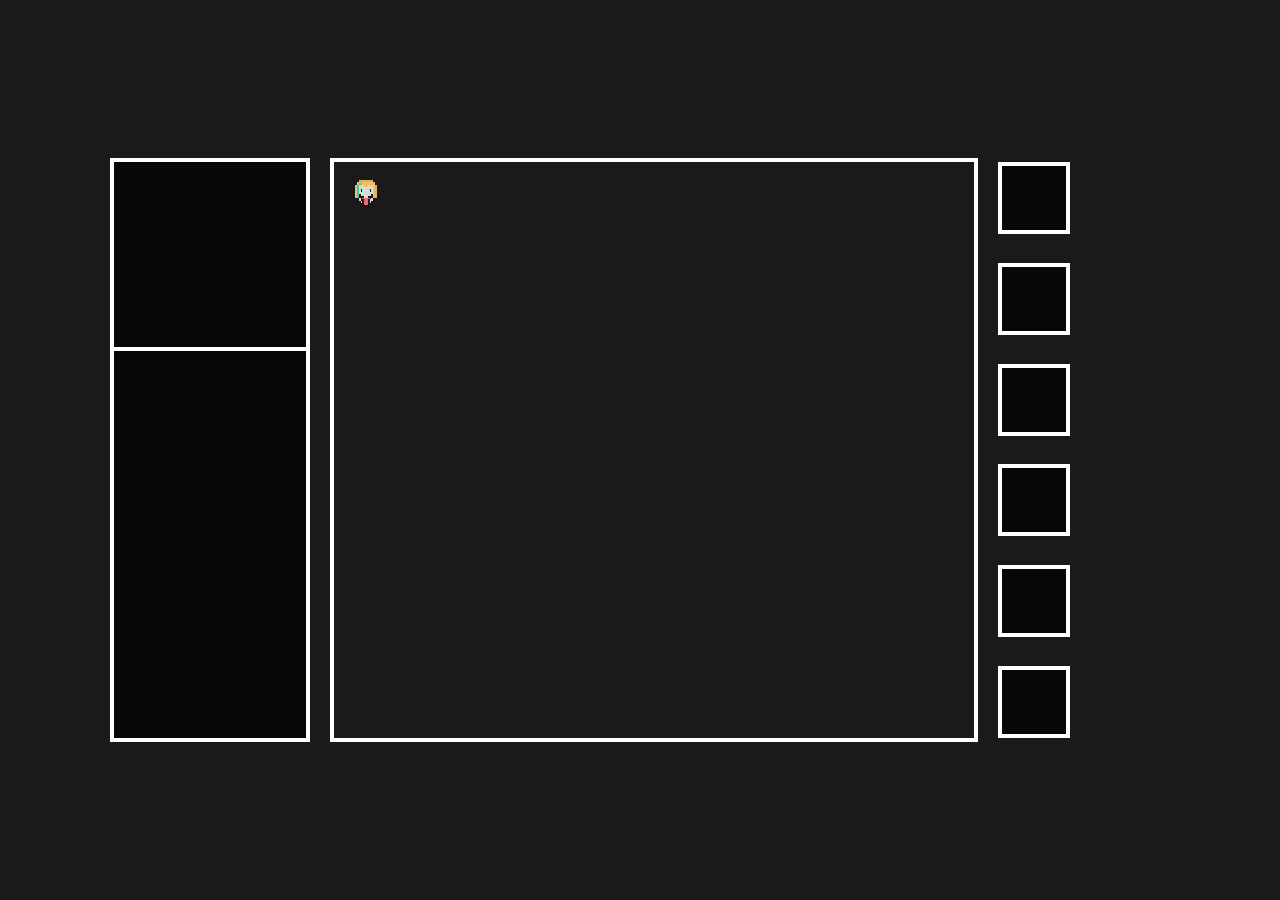
<file: index.html>
<!-- 
   see the video tutorial for how this kind of thing works:
   https://youtu.be/H3Fn33lYuE0
-->

<!DOCTYPE html>
<html lang="en">
  <head>
    <meta charset="UTF-8" />
    <meta name="viewport" content="width=device-width, initial-scale=1.0" />
    <title>Space Station</title>
    <script type="module" src="main.js"></script>
    <link rel="stylesheet" href="style.css" />
  </head>
  <body>
    <div class="game-container">
      <div class="interaction-display">
        <div class="texture-display"></div>
        <div class="interaction-text-container">
        <div class="text-display"></div>
          <p class="description-text" style="display: none; font-size: 12px; color: #888; margin: 2px 5px;"></p>
          <p class="interaction-hint" style="display: none; font-size: 14px; color: #aaa; margin: 5px;">Press SPACE to interact</p>
        </div>
      </div>
      <div class="room-header"></div>
      <div class="signpost-popup" style="display: none;">
        <div class="popup-content">
          <p class="popup-text"></p>
          <button class="close-popup">Close</button>
        </div>
      </div>
      <div class="frame">
        <div class="camera">
          <div class="map">
            <div class="character" facing="down" walking="true">
              <div class="shadow"></div>
              <div class="character_spritesheet"></div>
            </div>
          </div>
        </div>
      </div>
      <div class="item-bar">
        <div class="item-slot" data-slot="0"></div>
        <div class="item-slot" data-slot="1"></div>
        <div class="item-slot" data-slot="2"></div>
        <div class="item-slot" data-slot="3"></div>
        <div class="item-slot" data-slot="4"></div>
        <div class="item-slot" data-slot="5"></div>
      </div>
    </div>
  </body>
</html>
</file>
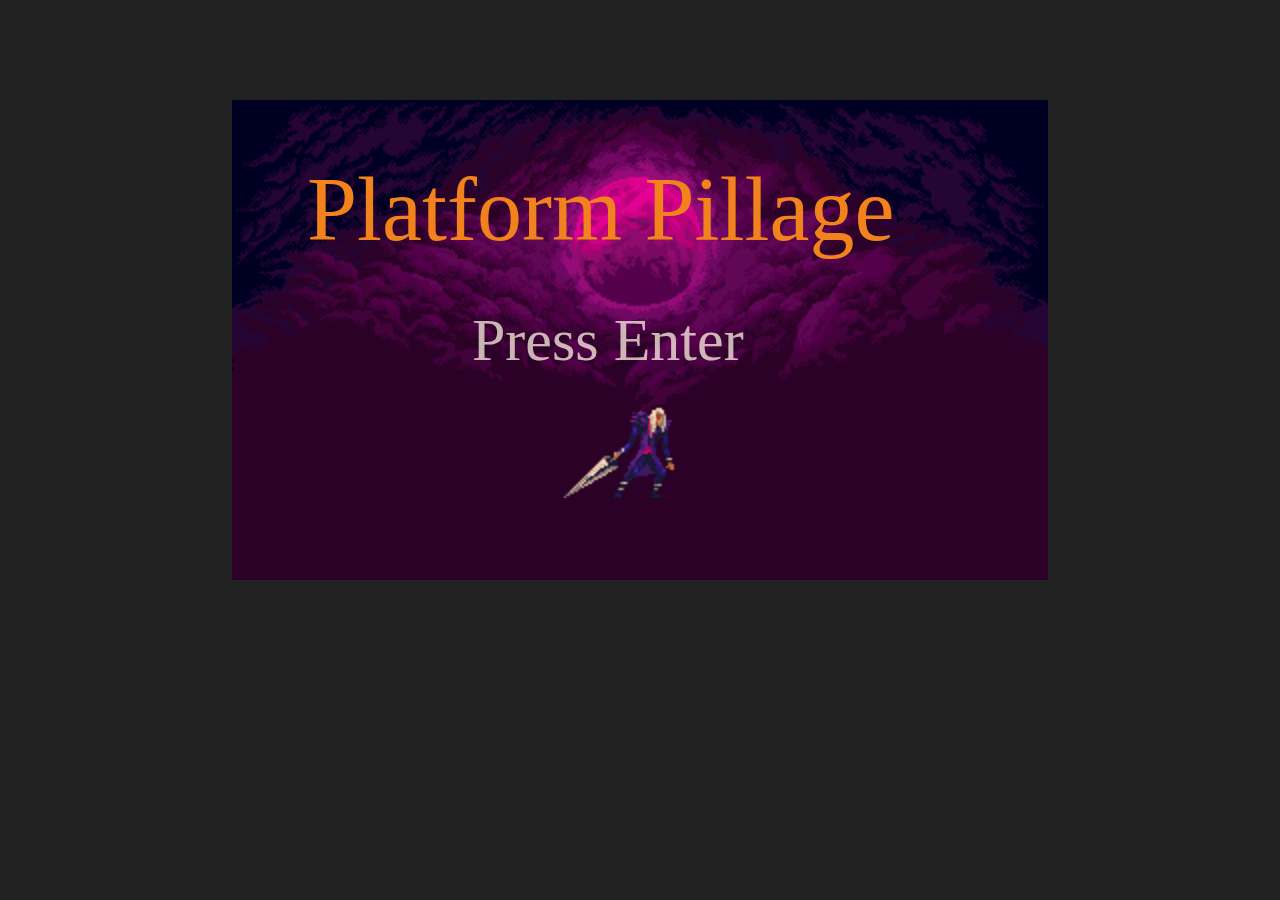
<file: source/Platfromer/index.html>
<!DOCTYPE html>
<html>
    <link rel="stylesheet" href="main.css"></link>
    <body>
        <img src="assets/background.png" id="title-screen">
        <img src="assets/parallax_mountain_pack/layers/parallax-mountain-bg.png" id="parallax-mountain-bg">
        <img src="assets/parallax_mountain_pack/layers/parallax-mountain-montain-far.png" id="parallax-mountain-montain-far">
        <img src="assets/parallax_mountain_pack/layers/parallax-mountain-mountains.png" id="parallax-mountain-mountains">
        <img src="assets/parallax_mountain_pack/layers/parallax-mountain-trees.png" id="parallax-mountain-trees">
        <img src="assets/parallax_mountain_pack/layers/parallax-mountain-foreground-trees.png" id="parallax-mountain-foreground-trees">
        <img src="assets/Tileset.png" id="tiles">
        <img src="assets/hero-idle-left.png" id="hero-idle-left">
        <img src="assets/hero-idle-right.png" id="hero-idle-right">
        <img src="assets/hero-run-left.png" id="hero-run-left">
        <img src="assets/hero-run-right.png" id="hero-run-right">
        <img src="assets/hero-jump-left.png" id="hero-jump-left">
        <img src="assets/hero-jump-right.png" id="hero-jump-right">
        <img src="assets/hero-attack-left.png" id="hero-attack-left">
        <img src="assets/hero-attack-right.png" id="hero-attack-right">
        <img src="assets/hero-crouch-left.png" id="hero-crouch-left">
        <img src="assets/hero-crouch-right.png" id="hero-crouch-right">
        <img src="assets/hero-hurt-left.png" id="hero-hurt-left">
        <img src="assets/hero-hurt-right.png" id="hero-hurt-right">
        <div class="canvas-container">
            <canvas id="main_screen" width="816" height="480"></canvas>
        </div>
        <audio id="theAudio">
            <source src="assets/moonlight.mp3" type="audio/mp3">
        </audio>
    </body>
    <script src="main.js"></script>
</html>
</file>
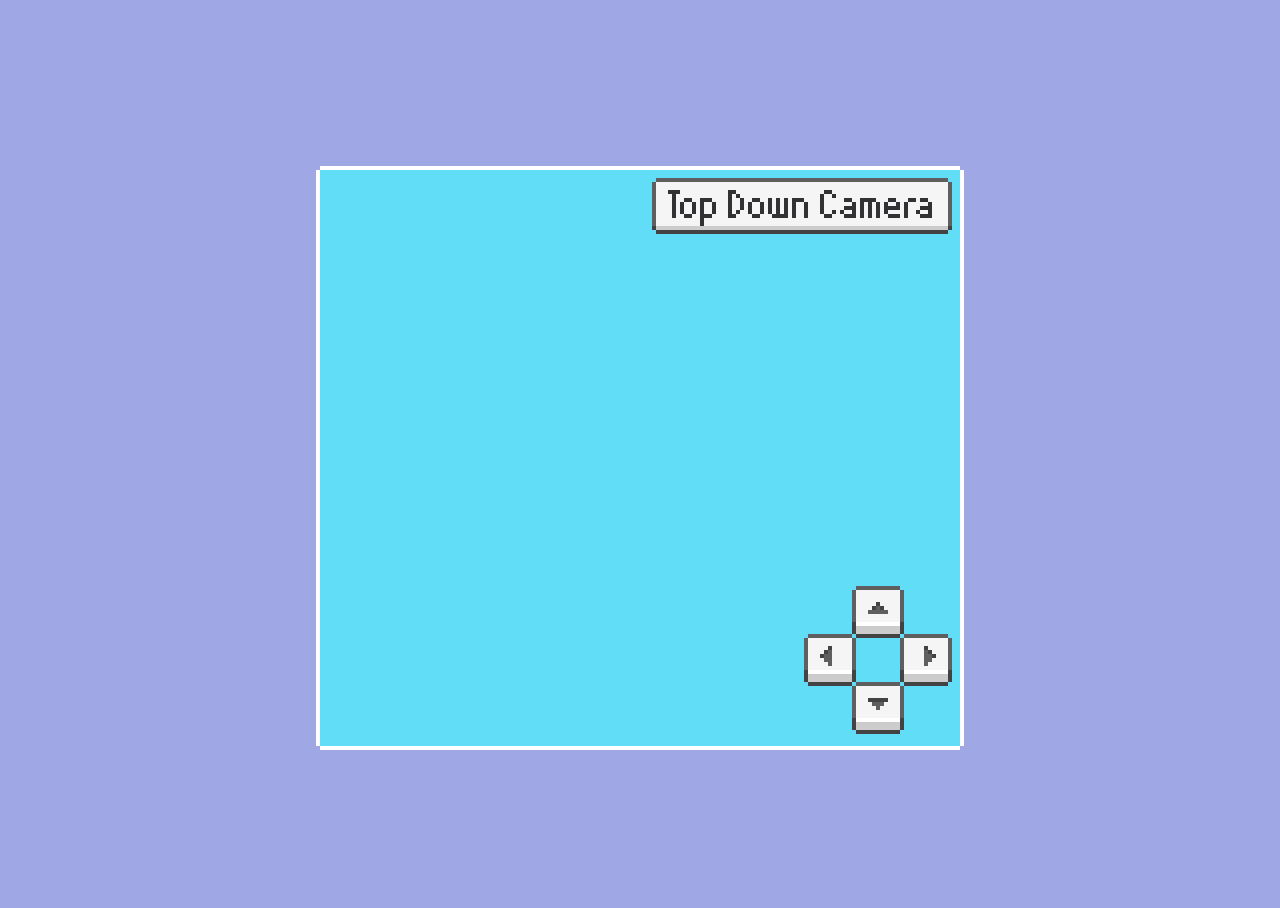
<file: source/TopDown/index.html>
<!DOCTYPE html>
<html lang="en">
<head>
    <meta charset="UTF-8">
    <meta name="viewport" content="width=device-width, initial-scale=1.0">
    <title>Document</title>
    <link rel="stylesheet" href="style.css">
    <script type="module" src="script.js"></script>
</head>
<body>
        <!-- 
    see the video tutorial for how this kind of thing works:
    https://youtu.be/H3Fn33lYuE0
    -->

    <div class="frame">
    <div class="corner_topleft"></div>
    <div class="corner_topright"></div>
    <div class="corner_bottomleft"></div>
    <div class="corner_bottomright"></div>
    
    
    <div class="camera">
        <div class="map pixel-art">
            <div class="character" facing="down" walking="true">
                <div class="shadow pixel-art"></div>
                <div class="character_spritesheet pixel-art"></div>
            </div>
        </div>


        <div class="dpad">
            <div class="DemoDirectionUI flex-center">
                <button class="dpad-button dpad-left">
                    <svg xmlns="http://www.w3.org/2000/svg" viewBox="0 -0.5 13 13" shape-rendering="crispEdges">
                        <path class="Arrow_outline-top"  stroke="#5f5f5f" d="M1 0h11M0 1h1M12 1h1M0 2h1M12 2h1M0 3h1M12 3h1M0 4h1M12 4h1M0 5h1M12 5h1M0 6h1M12 6h1M0 7h1M12 7h1M0 8h1M12 8h1" />
                        <path class="Arrow_surface" stroke="#f5f5f5" d="M1 1h11M1 2h11M1 3h5M7 3h5M1 4h4M7 4h5M1 5h3M7 5h5M1 6h4M7 6h5M1 7h5M7 7h5M1 8h11" />
                        <path class="Arrow_arrow-inset"  stroke="#434343" d="M6 3h1M5 4h1M4 5h1" />
                        <path class="Arrow_arrow-body" stroke="#5f5f5f" d="M6 4h1M5 5h2M5 6h2M6 7h1" />
                        <path class="Arrow_outline-bottom" stroke="#434343" d="M0 9h1M12 9h1M0 10h1M12 10h1M0 11h1M12 11h1M1 12h11" />
                        <path class="Arrow_edge" stroke="#ffffff" d="M1 9h11" />
                        <path class="Arrow_front" stroke="#cccccc" d="M1 10h11M1 11h11" />
                    </svg>
                </button>
                <button class="dpad-button dpad-up">
                    <svg xmlns="http://www.w3.org/2000/svg" viewBox="0 -0.5 13 13" shape-rendering="crispEdges">
                        <path class="Arrow_outline-top"  stroke="#5f5f5f" d="M1 0h11M0 1h1M12 1h1M0 2h1M12 2h1M0 3h1M12 3h1M0 4h1M12 4h1M0 5h1M12 5h1M0 6h1M12 6h1M0 7h1M12 7h1M0 8h1M12 8h1" />
                        <path class="Arrow_surface" stroke="#f5f5f5" d="M1 1h11M1 2h11M1 3h11M1 4h5M7 4h5M1 5h4M8 5h4M1 6h3M9 6h3M1 7h11M1 8h11" />
                        <path class="Arrow_arrow-inset"  stroke="#434343" d="M6 4h1M5 5h1M7 5h1" />
                        <path class="Arrow_arrow-body" stroke="#5f5f5f" d="M6 5h1M4 6h5" />
                        <path class="Arrow_outline-bottom" stroke="#434343" d="M0 9h1M12 9h1M0 10h1M12 10h1M0 11h1M12 11h1M1 12h11" />
                        <path class="Arrow_edge" stroke="#ffffff" d="M1 9h11" />
                        <path class="Arrow_front" stroke="#cccccc" d="M1 10h11M1 11h11" />
                    </svg>
                </button>
                <button class="dpad-button dpad-down">
                    <svg xmlns="http://www.w3.org/2000/svg" viewBox="0 -0.5 13 13" shape-rendering="crispEdges">
                        <path class="Arrow_outline-top" stroke="#5f5f5f" d="M1 0h11M0 1h1M12 1h1M0 2h1M12 2h1M0 3h1M12 3h1M0 4h1M12 4h1M0 5h1M12 5h1M0 6h1M12 6h1M0 7h1M12 7h1M0 8h1M12 8h1" />
                        <path class="Arrow_surface" stroke="#f5f5f5" d="M1 1h11M1 2h11M1 3h11M1 4h3M9 4h3M1 5h4M8 5h4M1 6h5M7 6h5M1 7h11M1 8h11" />
                        <path class="Arrow_arrow-inset" stroke="#434343" d="M4 4h5" />
                        <path class="Arrow_arrow-body" stroke="#5f5f5f" d="M5 5h3M6 6h1" />
                        <path class="Arrow_outline-bottom" stroke="#434343" d="M0 9h1M12 9h1M0 10h1M12 10h1M0 11h1M12 11h1M1 12h11" />
                        <path class="Arrow_edge" stroke="#ffffff" d="M1 9h11" />
                        <path class="Arrow_front" stroke="#cccccc" d="M1 10h11M1 11h11" />
                    </svg>
                </button>
                <button class="dpad-button dpad-right">
                    <svg xmlns="http://www.w3.org/2000/svg" viewBox="0 -0.5 13 13" shape-rendering="crispEdges">
                        <path class="Arrow_outline-top"  stroke="#5f5f5f" d="M1 0h11M0 1h1M12 1h1M0 2h1M12 2h1M0 3h1M12 3h1M0 4h1M12 4h1M0 5h1M12 5h1M0 6h1M12 6h1M0 7h1M12 7h1M0 8h1M12 8h1" />
                        <path class="Arrow_surface" stroke="#f5f5f5" d="M1 1h11M1 2h11M1 3h5M7 3h5M1 4h5M8 4h4M1 5h5M9 5h3M1 6h5M8 6h4M1 7h5M7 7h5M1 8h11" />
                        <path class="Arrow_arrow-inset"  stroke="#434343" d="M6 3h1M7 4h1M8 5h1" />
                        <path class="Arrow_arrow-body" stroke="#5f5f5f" d="M6 4h1M6 5h2M6 6h2M6 7h1" />
                        <path class="Arrow_outline-bottom" stroke="#434343" d="M0 9h1M12 9h1M0 10h1M12 10h1M0 11h1M12 11h1M1 12h11" />
                        <path class="Arrow_edge" stroke="#ffffff" d="M1 9h11" />
                        <path class="Arrow_front" stroke="#cccccc" d="M1 10h11M1 11h11" />
                    </svg>
                </button>
            </div>
        </div>
        
        
        <svg class="headline" xmlns="http://www.w3.org/2000/svg" viewBox="0 -0.5 75 14" shape-rendering="crispEdges">
    <metadata>Made with Pixels to Svg https://codepen.io/shshaw/pen/XbxvNj</metadata>
    <path stroke="rgba(128,191,255,0.01568627450980392)" d="M0 0h1M74 0h1M0 13h1M74 13h1" />
    <path stroke="#5f5f5f" d="M1 0h73M0 1h1M74 1h1M0 2h1M74 2h1M0 3h1M74 3h1M0 4h1M74 4h1M0 5h1M74 5h1M0 6h1M74 6h1M0 7h1M74 7h1M0 8h1M74 8h1M0 9h1M74 9h1M0 10h1M74 10h1M0 11h1M74 11h1" />
    <path stroke="#f5f5f5" d="M1 1h73M1 2h73M1 3h3M7 3h12M21 3h22M45 3h29M1 4h4M6 4h13M20 4h1M22 4h20M43 4h2M46 4h28M1 5h4M6 5h2M10 5h2M15 5h4M20 5h2M23 5h2M27 5h2M30 5h1M32 5h1M34 5h1M38 5h4M43 5h5M50 5h2M56 5h3M61 5h3M66 5h1M69 5h5M1 6h4M6 6h1M8 6h2M11 6h1M13 6h2M16 6h3M20 6h2M23 6h1M25 6h2M28 6h1M30 6h1M32 6h1M34 6h1M36 6h2M39 6h3M43 6h7M51 6h1M53 6h1M55 6h1M57 6h1M59 6h2M62 6h1M64 6h5M70 6h4M1 7h4M6 7h1M8 7h2M11 7h1M13 7h2M16 7h3M20 7h2M23 7h1M25 7h2M28 7h1M30 7h1M32 7h1M34 7h1M36 7h2M39 7h3M43 7h5M51 7h1M53 7h1M55 7h1M57 7h1M62 7h1M64 7h3M70 7h4M1 8h4M6 8h1M8 8h2M11 8h1M13 8h2M16 8h3M20 8h1M22 8h2M25 8h2M28 8h1M30 8h1M32 8h1M34 8h1M36 8h2M39 8h3M43 8h2M46 8h1M48 8h2M51 8h1M53 8h1M55 8h1M57 8h1M59 8h4M64 8h2M67 8h2M70 8h4M1 9h4M6 9h2M10 9h2M15 9h4M21 9h4M27 9h3M34 9h1M36 9h2M39 9h4M45 9h3M51 9h1M53 9h1M55 9h1M57 9h2M62 9h1M64 9h3M70 9h4M1 10h11M13 10h61M1 11h11M13 11h61" />
    <path stroke="#323234" d="M4 3h3M19 3h2M43 3h2M5 4h1M19 4h1M21 4h1M42 4h1M45 4h1M5 5h1M8 5h2M12 5h3M19 5h1M22 5h1M25 5h2M29 5h1M31 5h1M33 5h1M35 5h3M42 5h1M48 5h2M52 5h4M59 5h2M64 5h2M67 5h2M5 6h1M7 6h1M10 6h1M12 6h1M15 6h1M19 6h1M22 6h1M24 6h1M27 6h1M29 6h1M31 6h1M33 6h1M35 6h1M38 6h1M42 6h1M50 6h1M52 6h1M54 6h1M56 6h1M58 6h1M61 6h1M63 6h1M69 6h1M5 7h1M7 7h1M10 7h1M12 7h1M15 7h1M19 7h1M22 7h1M24 7h1M27 7h1M29 7h1M31 7h1M33 7h1M35 7h1M38 7h1M42 7h1M48 7h3M52 7h1M54 7h1M56 7h1M58 7h4M63 7h1M67 7h3M5 8h1M7 8h1M10 8h1M12 8h1M15 8h1M19 8h1M21 8h1M24 8h1M27 8h1M29 8h1M31 8h1M33 8h1M35 8h1M38 8h1M42 8h1M45 8h1M47 8h1M50 8h1M52 8h1M54 8h1M56 8h1M58 8h1M63 8h1M66 8h1M69 8h1M5 9h1M8 9h2M12 9h3M19 9h2M25 9h2M30 9h4M35 9h1M38 9h1M43 9h2M48 9h3M52 9h1M54 9h1M56 9h1M59 9h3M63 9h1M67 9h3M12 10h1M12 11h1" />
    <path stroke="#434343" d="M0 12h1M74 12h1M1 13h73" />
    <path stroke="#cccccc" d="M1 12h73" />
    </svg>
        
        
        
    </div>
    </div>
</body>
</html>
</file>
<file: style.css>
:root {
  --pixel-size: 2px;
  --grid-cell: calc(var(--pixel-size) * 16);
  --bg: #1a1a1a;
}

@media (min-width: 700px) {
  :root {
    --pixel-size: 3px;
  }
}

@media (min-width: 1000px) {
  :root {
    --pixel-size: 4px;
  }
}

/* === Global Styles === */
html,
body {
  height: 100%;
  margin: 0;
}

body {
  background: var(--bg);
  display: flex;
  align-items: center;
  justify-content: center;
  height: 100vh;
  overflow: hidden;
  
}

.pixel-art {
  image-rendering: pixelated;
}

/* === Layout Elements === */
.game-container {
  display: flex;
  align-items: center;
  gap: calc(var(--pixel-size) * 6);
  position: absolute;
  left: 50%;
  top: 50%;
  transform: translate(-50%, -50%);
}

.frame {
  width: calc(var(--pixel-size) * 160);
  height: calc(var(--pixel-size) * 144);
  outline: var(--pixel-size) solid #fff;
  position: relative;
  z-index: 1;
}

.camera {
  width: 100%;
  height: 100%;
  overflow: hidden;
  background: var(--bg);
  position: relative;
}

.map {
  position: absolute;
  top: 0;
  left: 0;
  image-rendering: pixelated;
  background-color: #07c2cc;
  background-size: 100%;
  width: calc(13 * var(--grid-cell));
  height: calc(10 * var(--grid-cell));
}

.map {
  position: relative;
  width: 100vw;
  height: 100vh;
  background: var(--bg);
  z-index: auto;
}

.tile {
  position: absolute;
  width: calc(var(--pixel-size) * 16);
  height: calc(var(--pixel-size) * 16);
  image-rendering: pixelated;
  background-repeat: no-repeat;
  background-size: cover;
}

/* === TILE TYPES === */

.tile.floor {
  background-image: url("./textures/floor_01.png"); 
}

.tile.wall_corner_a {
  background-image: url("./textures/wall_corner.png"); 
  transform: rotate(0);
}

.tile.wall_corner_b {
  background-image: url("./textures/wall_corner.png"); 
  transform: rotate(90deg);
}

.tile.wall_corner_c {
  background-image: url("./textures/wall_corner.png"); 
  transform: rotate(-90deg);
}

.tile.wall_corner_d {
  background-image: url("./textures/wall_corner.png"); 
  transform: rotate(180deg);
}

.tile.wall_corner_90_a {
  background-image: url("./textures/wall_corner_full.png"); 
}

.tile.wall_corner_90_b {
  background-image: url("./textures/wall_corner_full.png");
  transform: scaleX(-1); 
}

.tile.wall_corner_90_b_2 {
  background-image: url("./textures/wall_corner_full.png"); 
  transform: rotate(-90deg);  
}

.tile.wall_corner_90_c {
  background-image: url("./textures/wall_corner_full.png"); 
  transform: rotate(180deg);
}

.tile.wall_corner_90_d {
  background-image: url("./textures/wall_corner_full.png"); 
  transform: rotate(90deg);
}

.tile.wall {
  background-image: url("./textures/wall_2.png");
  transform: rotate(270deg);
}

.tile.wall_top {
  background-image: url("./textures/wall_2.png");
}

.tile.wall_bottom {
  background-image: url("./textures/wall_2.png");
  transform: rotate(180deg);
}

.tile.wall_right_side {
  background-image: url("./textures/wall_2.png");
  transform: rotate(90deg);
}


.tile.wall.top {
  background-image: url("./textures/wall_top.png"); 
}

.tile.wall_top_2 {
  background-image: url("./textures/wall_top_2.png"); 
}


.tile.wall_cables {
  background-image: url("./textures/wall_cables.png"); 
}

.tile.wall_rack {
  background-image: url("./textures/wall_rack.png"); 
}

.tile.wall_fan {
  background-image: url("./textures/wall_fan.png"); 
}

.tile.grass {
  background-image: url("./textures/grass.png"); 
}

.tile.door {
  background-image: url("./textures/door_01.png"); 
}



.tile.empty {
  background-color: var(--bg);
}


/* Optional fallback for unknown tiles */
.tile.unknown {
  background-color: magenta;
}


.object-layer {
  position: absolute;
  top: 0;
  left: 0;
  pointer-events: none; /* allows character to walk through unless interactable handling is later added */
  width: 100%;
  height: 100%;
}

.object {
  position: absolute;
  width: calc(var(--pixel-size) * 8);  /* 16px tile / 2 = 8px */
  height: calc(var(--pixel-size) * 8);
  opacity: 0.9;
  border-radius: 2px;

  background-size: 100% 100%;
  background-repeat: no-repeat;
  background-position: center;  
}

/* Test visual styles */

.object.floor_crack {
  background-image: url("./textures/floor_01_crack.png");
  z-index: 0;
}

.object.floor_cable {
  background-image: url("./textures/floor_01_cable.png");
  z-index: 0;
}

.object.floor_drain {
  background-image: url("./textures/floor_01_drain.png");
  z-index: 0;  
}

.object.wall_pipe {
  background-image: url("./textures/wall_pipe.png");

  z-index: 0;  
}
.object.table_chair {
  background-image: url("./textures/obj_tableChair.png");

  position: absolute;
  background-position-y: -4px;  
  transform: scale(1.0);
  transform-origin: center; 
  pointer-events: none; /* Optional: so the object doesn't block input */

  z-index: 30;
}

.object.vending_mach {
  background-image: url("./textures/obj_vendingMach.png");
  width: calc(var(--pixel-size) * 20);  /* Doubled the width */
  height: calc(var(--pixel-size) * 16);  /* Doubled the height */
  transform-origin: center;
  pointer-events: none;
  z-index: 12;
  background-position: center;
  background-size: 100% 100%;
  background-color: #07c2cc;
  transform: translateY(-20px);
}

.object.trashcan {
  background-image: url("./textures/obj_trashcan.png");
}


.object.signpost {
  background-image: url("./textures/obj_sign.png");
  background-position-y: -3px;
}

.object.plant {
  background-image: url("./textures/obj_plant.png");
}

.object.key_plant {
  background-image: url("./textures/obj_plant.png");
}


.object.antenna {
  background-image: url("./textures/obj_antenna.png");
  width: calc(var(--pixel-size) * 8);  /* Standard object width */
  height: calc(var(--pixel-size) * 32);  /* Taller height for antenna shape */
  transform-origin: bottom center;
  pointer-events: none;
  z-index: 40;  /* Lower z-index so character can pass in front */

  /* Ensure full texture display even if it extends beyond bounds */
  overflow: visible;
  background-size: contain;
  background-repeat: no-repeat;
  image-rendering: pixelated;
  /* Fix antenna texture display */
  background-position: center;
  background-size: 100% auto;
  /* transform: translateY(-75px); Adjust vertical position instead of background-position-y */
  /* Convert fixed pixel transform to viewport units */
  transform: translateY(-11vh); /* Converted from -75px, assuming viewport height relationship */
 /* Offset the transform to maintain original position */
}

.object.antenna_a_base {
  background-image: url("./textures/obj_antenna_01_base.png");
}

.object.antenna_a_middle {
  background-image: url("./textures/obj_antenna_01_middle.png");
  z-index: 40;
}

.object.antenna_a_top {
  background-image: url("./textures/obj_antenna_01_top.png");
  z-index: 40;
}

.object.antenna_b_base {
  background-image: url("./textures/obj_antenna_02_base.png");
}

.object.antenna_b_middle {
  background-image: url("./textures/obj_antenna_02_middle.png");
  z-index: 40;
}

.object.antenna_b_top {
  background-image: url("./textures/obj_antenna_02_top.png");
  z-index: 40;
}

.object.antenna_b2_middle {
  background-image: url("./textures/obj_antenna_02_middle_B.png");
  z-index: 40;
}

.object.antenna_b2_top {
  background-image: url("./textures/obj_antenna_02_top_B.png");
  z-index: 40;
}

.object.bottles {
  background-image: url("./textures/obj_bottles.png");
  z-index: 40;
}

.object.dismantled_ventillation_unit {
  background-image: url("./textures/obj_dismantled_ventillator.png");
}




.object.workstation_a {
  background-image: url("./textures/obj_workstation_a.png");
  z-index: 40;
}

.object.workstation_a_papiers {
  background-image: url("./textures/obj_workstation_a_papiers.png");
  z-index: 40;
}

.object.workstation_b {
  background-image: url("./textures/obj_workstation_b.png");
  z-index: 40;
}

.object.workstation_c {
  background-image: url("./textures/obj_workstation_c.png");
} 

.object.workstation_d {
  background-image: url("./textures/obj_workstation_d.png");
}



/* === Character === */

.character {
  width: calc(var(--grid-cell) * 0.5);
  height: calc(var(--grid-cell) * 0.5);
  position: absolute;
  overflow: hidden;
  z-index: 20;
  transform: translate(calc(var(--grid-cell) * 0.25), calc(var(--grid-cell) * 0.25));
}


.character_spritesheet {
  position: absolute;
  background: url("./textures/character.png") no-repeat;
  background-size: 100%;
  width: calc(var(--grid-cell) * 2);
  height: calc(var(--grid-cell) * 2); 
}

.character[facing="right"] .character_spritesheet {
  background-position-y: calc(var(--pixel-size) * -8);
}

.character[facing="up"] .character_spritesheet {
  background-position-y: calc(var(--pixel-size) * -16);
}

.character[facing="left"] .character_spritesheet {
  background-position-y: calc(var(--pixel-size) * -24);
}

.character[walking="true"] .character_spritesheet {
  animation: walkAnimation 0.6s steps(4) infinite;
}

@keyframes walkAnimation {
  from {
    transform: translate3d(0%, 0%, 0);
  }
  to {
    transform: translate3d(-100%, 0%, 0);
  }
}

/* === Item Bar Styles === */
.item-bar {
  display: flex;
  flex-direction: column;
  gap: calc(var(--pixel-size) * 4);
  z-index: 1000;
  height: calc(var(--pixel-size) * 144); /* Same height as frame */
  justify-content: space-between; /* Distribute space evenly */
  padding: calc(var(--pixel-size) * 2) 0;
  margin-right: 100px; /* Add some padding top and bottom */
}

.item-slot {
  width: calc(var(--pixel-size) * 16);
  height: calc(var(--pixel-size) * 16);
  background: rgba(0, 0, 0, 0.7);
  border: calc(var(--pixel-size) * 1) solid #ffffff;
  display: flex;
  align-items: center;
  justify-content: center;
  position: relative;
}

.item-slot.selected {
  border-color: #ffd700;
  box-shadow: 0 0 calc(var(--pixel-size) * 2) #ffd700;
}

.item {
  width: calc(var(--pixel-size) * 12);
  height: calc(var(--pixel-size) * 12);
  background-size: contain;
  background-repeat: no-repeat;
  background-position: center;
  image-rendering: pixelated;
}


/* Item types */
.item.key {
  background-image: url('./textures/items/key.png');
}

.item.health {
  background-image: url('./textures/items/health.png');
}

.item.weapon {
  background-image: url('./textures/items/weapon.png');
}

.item.plant {
  background-image: url("./textures/obj_plant.png");
  background-size: contain;
  background-repeat: no-repeat;
  background-position: center;
  width: 100%;
  height: 100%;
}

.item.sign {
  background-image: url("./textures/obj_sign.png");
  background-size: contain;
  background-repeat: no-repeat;
  background-position: center;
  width: 100%;
  height: 100%;
}

.item-counter {
  position: absolute;
  bottom: 2px;
  right: 4px;
  font-size: 10px;
  color: white;
  background: rgba(0, 0, 0, 0.6);
  padding: 1px 3px;
  border-radius: 3px;
  z-index: 2;
  font-family:'Press Start 2P', monospace;
}

.interaction-display {
  width: calc(var(--pixel-size) * 48);
  height: calc(var(--pixel-size) * 144);
  border: calc(var(--pixel-size) * 1) solid #ffffff;
  background: rgba(0, 0, 0, 0.7);
  margin: 0;
  display: flex;
  flex-direction: column;
}

.texture-display {
  height: 33.33%;
  background-size: contain;
  background-repeat: no-repeat;
  background-position: center;
  image-rendering: pixelated;
  border-bottom: calc(var(--pixel-size) * 1) solid #ffffff;
}

.interaction-text-container {
  height: 66.67%;
  display: flex;
  flex-direction: column;
  padding: calc(var(--pixel-size) * 2);
}

.text-display {
  text-align: center;
  font-family: monospace;
  font-weight: bold;
  color: #ffffff;
  margin-bottom: calc(var(--pixel-size) * 2);
}

.description-text {
  text-align: center;
  font-family: monospace;
  color: #888;
  font-size: calc(var(--pixel-size) * 3);
  flex-grow: 1;
  display: flex;
  align-items: center;
  justify-content: center;
}

.interaction-hint {
  text-align: center;
  font-family: monospace;
  color: #aaa;
  font-size: calc(var(--pixel-size) * 3);
  border-top: 1px solid rgba(255, 255, 255, 0.2);
  padding-top: calc(var(--pixel-size) * 2);
  margin-top: auto;
}

.signpost-popup {
  position: fixed;
  top: 0;
  left: 0;
  width: 100%;
  height: 100%;
  background: rgba(0, 0, 0, 0.8);
  display: flex;
  justify-content: center;
  align-items: center;
  z-index: 1000;
}

.popup-content {
  background: rgba(0, 0, 0, 0.9);
  padding: calc(var(--pixel-size) * 8);
  border: calc(var(--pixel-size) * 1) solid #ffffff;
  max-width: calc(var(--pixel-size) * 120);
  text-align: center;
}

.popup-text {
  color: #ffffff;
  font-family: monospace;
  font-size: calc(var(--pixel-size) * 4);
  margin-bottom: calc(var(--pixel-size) * 4);
  line-height: 1.5;
}

.close-popup {
  background: #333;
  color: #ffffff;
  border: calc(var(--pixel-size) * 1) solid #ffffff;
  padding: calc(var(--pixel-size) * 2) calc(var(--pixel-size) * 4);
  font-family: monospace;
  font-size: calc(var(--pixel-size) * 3);
  cursor: pointer;
}

.close-popup:hover {
  background: #444;
}

.room-header {
  position: absolute;
  top: calc(var(--pixel-size) * -10);
  left: 0;
  width: 100%;
  text-align: center;
  color: #ffffff;
  /* font-family: monospace; */
   font-family: 'Press Start 2P', monospace;
  font-size: calc(var(--pixel-size) * 6);
  font-weight: bold;
  text-shadow: calc(var(--pixel-size) * 1) calc(var(--pixel-size) * 1) rgba(0, 0, 0, 0.5);
  z-index: 2;
}



/* Fullscreen dark overlay */
.men-popup-overlay {
  position: fixed;
  top: 0; left: 0;
  width: 100vw; height: 100vh;
  background: rgba(0, 0, 0, 0.85);
  display: flex;
  align-items: center;
  justify-content: center;
  z-index: 9999;
}

/* Central menu container */
.men-popup-content {
  background: #1e1e1e;
  color: #00ffcc;
  padding: 40px 32px;
  border: 4px solid #00ffcc;
  border-radius: 16px;
  box-shadow: 0 0 20px #00ffcc88;
  text-align: center;
  font-family: 'Press Start 2P', monospace;
  width: 90%;
  max-width: 420px;
}

/* Menu title */
.men-popup-content h2 {
  margin-bottom: 32px;
  font-size: 16px;
  color: #ffffff;
  text-shadow: 0 0 5px #00ffcc;
}

/* Buttons shared style */
.menu-button {
  display: block;
  width: 100%;
  background: transparent;
  color: #00ffcc;
  border: 2px solid #00ffcc;
  border-radius: 8px;
  padding: 14px 10px;
  margin: 12px 0;
  font-size: 12px;
  cursor: pointer;
  transition: all 0.25s ease-in-out;
  font-family: 'Press Start 2P', monospace;
  text-transform: uppercase;
  letter-spacing: 1px;
}

/* Hover effect */
.menu-button:hover {
  background-color: #00ffcc;
  color: #000;
  box-shadow: 0 0 12px #00ffcc;
  transform: scale(1.05);
}
</file>
<file: source/Platfromer/main.css>
body {
    padding: 0;
    margin: 0;
    background-color: #222;
    color: white;
    text-align: center;
}

img {
    display: none;
}

.canvas-container {
    width: 816px;
    margin: 100px auto;
}
</file>
<file: source/TopDown/style.css>
:root {
   --pixel-size: 2px;
   --grid-cell: calc( var(--pixel-size) * 16);
   --bg: #9fa7e4;
}
@media( min-width: 700px ) {
   :root {
      --pixel-size: 3px;
   }
}
@media( min-width: 1000px ) {
   :root {
      --pixel-size: 4px;
   }
}
/* @media( min-width: 1000px ) {
   :root {
      --pixel-size: 5px;
   }
} */

html, body {
   height: 100%;
}

body {
   background: var(--bg);
   display: flex;
   align-items: center;
   justify-content: center;
}

.pixel-art {
   image-rendering: pixelated;
}

.frame {
   /* This is just for Pen decoration */
   width: calc(var(--pixel-size) * 160);
   height: calc(var(--pixel-size) * 144);
   outline: var(--pixel-size) solid #fff;
   z-index:1; 
   position:relative;
}

.camera {
   width: calc(var(--pixel-size) * 160);
   height: calc(var(--pixel-size) * 144);
   overflow: hidden;
   background: #61ddf7;
   position:relative;
}

.map {
   image-rendering: pixelated;
   background-image: url("https://assets.codepen.io/21542/CameraDemoMap.png");
   background-size: 100%;
   width: calc(13 * var(--grid-cell));
   height: calc(10 * var(--grid-cell));
   position: relative;
}

.character {
   width: calc( var(--grid-cell)* 2 );
   height: calc( var(--grid-cell)* 2 );
   position: absolute;
   overflow:hidden;
}

.shadow {
   width: calc( var(--grid-cell)* 2 );
   height: calc( var(--grid-cell)* 2 );
   position: absolute;
   left:0;
   top:0;
   background: url("https://assets.codepen.io/21542/DemoRpgCharacterShadow.png") no-repeat no-repeat;
   background-size: 100%;
}

.character_spritesheet {
   position: absolute;
   background: url("https://assets.codepen.io/21542/DemoRpgCharacter.png") no-repeat no-repeat;
   background-size: 100%;
   width: calc( var(--grid-cell)* 8 );
   height: calc( var(--grid-cell)* 8 );
}

.character[facing="right"] .character_spritesheet {
   background-position-y: calc( var(--pixel-size) * -32 );
}
.character[facing="up"] .character_spritesheet {
   background-position-y: calc( var(--pixel-size) * -64 );
}
.character[facing="left"] .character_spritesheet {
   background-position-y: calc( var(--pixel-size) * -96 );
}
.character[walking="true"] .character_spritesheet {
   animation: walkAnimation 0.6s steps(4) infinite; 
}

@keyframes walkAnimation {
  from {
    transform: translate3d(0%,0%,0);
  }
  to {
    transform: translate3d(-100%,0%,0);
  }
}

.dpad {
   position:absolute;
   right: calc(var(--pixel-size) * 2);
   bottom: calc(var(--pixel-size) * 2);
   width: calc(var(--pixel-size) * 37);
   height: calc(var(--pixel-size) * 38);
}
.dpad-button {
   appearance:none;
   outline:0;
   border:0;
   background:transparent;
   padding:0;
   cursor:pointer;
}
.dpad-button svg {
   display:block;
   height: calc(var(--pixel-size) * 13);
}

.dpad-button.pressed .Arrow_arrow-inset { stroke:#07c2cc; }
.dpad-button.pressed .Arrow_arrow-body { stroke:#17dfea; }

.dpad-up {
   position: absolute;
   left: calc(var(--pixel-size) * 12);
   top:0;
}
.dpad-down {
   position: absolute;
   bottom:var(--pixel-size);
   left: calc(var(--pixel-size) * 12);
}
.dpad-left {
   position: absolute;
   top: calc(var(--pixel-size) * 12);
   left:0;
}
.dpad-right {
   position: absolute;
   top: calc(var(--pixel-size) * 12);
   right:0;
}

.dpad {
   user-select:none;
}


.corner_topleft,
.corner_topright,
.corner_bottomleft,
.corner_bottomright {
   position: absolute;
   width: var(--pixel-size);
   height: var(--pixel-size);
   background: var(--bg);
   z-index:2;
}

.corner_topleft {
   top: calc(var(--pixel-size) * -1);
   left: calc(var(--pixel-size) * -1);
}
.corner_topright {
   top: calc(var(--pixel-size) * -1);
   right: calc(var(--pixel-size) * -1);
}
.corner_bottomleft {
   bottom: calc(var(--pixel-size) * -1);
   left: calc(var(--pixel-size) * -1);
}
.corner_bottomright {
   bottom: calc(var(--pixel-size) * -1);
   right: calc(var(--pixel-size) * -1);
}

.headline {
   position:absolute;
   top:calc(var(--pixel-size) * 2);
   right:calc(var(--pixel-size) * 2);
   width: calc(var(--pixel-size) * 75)
}
</file>
